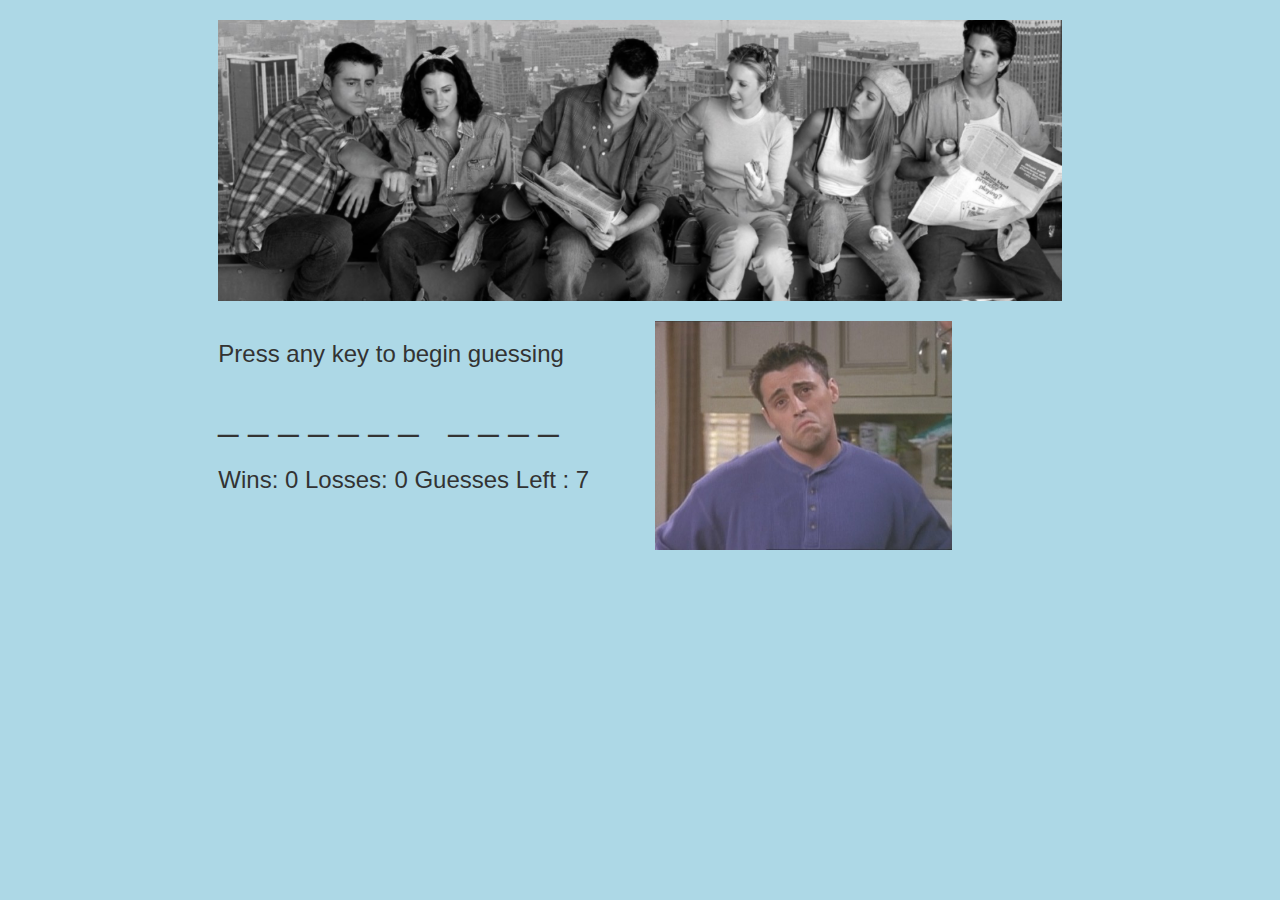
<file: index.html>
<!DOCTYPE html>
<html>

<head>
	<title>Hangman Game</title>

    <meta charset="utf-8">
    <meta http-equiv="X-UA-Compatible" content="IE=edge">
    <meta name="viewport" content="width=device-width, initial-scale=1">
    <meta name="description" content="Hangman Game">
    <meta name="author" content="Kathleen Souders">

<!-- set up style sheets -->
<!-- reset not needed because using bootstrap -->
<!-- Latest compiled and minified CSS -->
<link rel="stylesheet" href="https://maxcdn.bootstrapcdn.com/bootstrap/3.3.7/css/bootstrap.min.css" integrity="sha384-BVYiiSIFeK1dGmJRAkycuHAHRg32OmUcww7on3RYdg4Va+PmSTsz/K68vbdEjh4u" crossorigin="anonymous">
<link rel="stylesheet" href="./Assets/CSS/style.css">

</head>

<body>

	<div class="row">&nbsp;</div>
	<div class="row">
		<div class="col-md-2"></div>
		<div class="col-md-8">
			<img src="./Assets/Images/friends.header.png" class="img-responsive" alt="Friends Header">
		</div>
		<div class="col-md-2"></div>
	</div>
	<div class="row">&nbsp;</div>
	<div class="row">
		<div class="col-md-2"></div>
		<div class="col-md-4">
			<div class="row">

				<!-- ids for js data manipulation -->
				<div class="col-md-12" id="instructions"></div>
				<div class="col-md-12" id="game"></div>
				<div class="col-md-12" id="stats"></div>
				<div class="col-md-12" id="guesses"></div>
		
			</div>
		</div>
		<div class="col-md-3" id="joeyThinking">
			<!-- This div has the homeImage id which will be used to change image via js -->
			<img src="./Assets/Images/Joey.thinking.jpg" class="img-responsive" alt="Joey thinking">
		</div>
		<div class="col-md-3"></div>
	</div>

	<!-- Link to game javascript  -->
	<script type="text/javascript" src="./Assets/Javascript/game.js"></script>

</body>

</html>
</file>
<file: Assets/CSS/style.css>
body {
    background-color: lightblue;

}

p {
  color: darkgrey;
}
</file>
